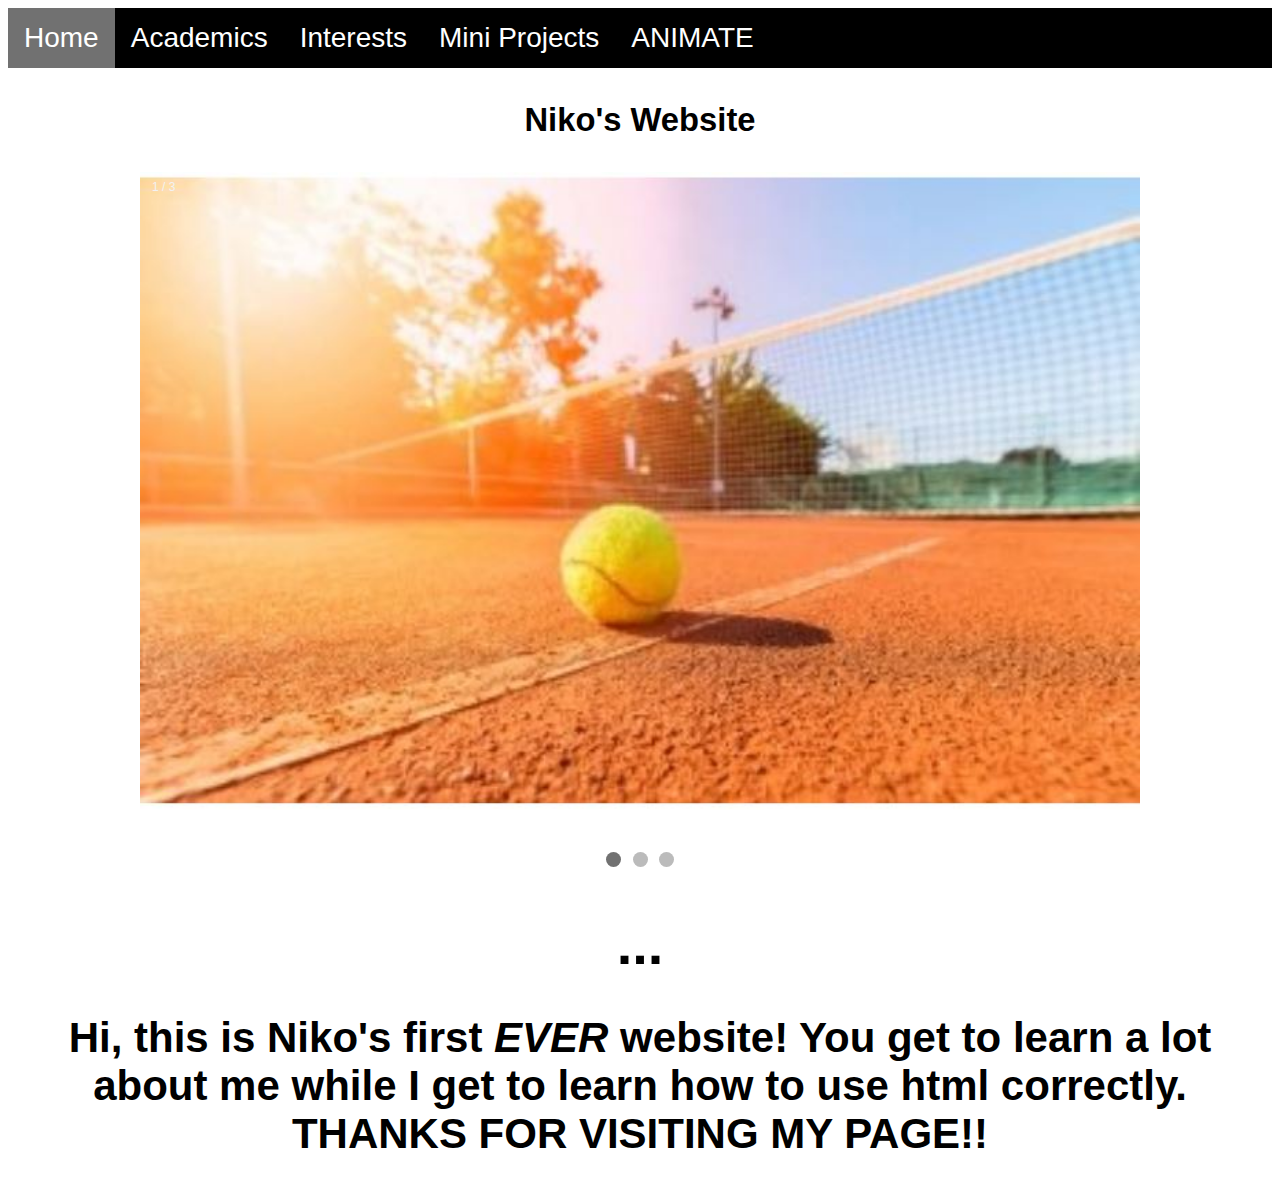
<file: index.html>
<!DOCTYPE html>
<html lang="en">
<head>
    <title>Additional HTML</title>
    <link rel="stylesheet" href="ForMyFirstWebsite.css">
    <meta charset="UTF-8">
    <title>Title</title>
</head>
<body>
<!DOCTYPE html>
<html>
<head>
    <style>
        body {
            font-size: 28px;
        }

        ul {
            list-style-type: none;
            margin: 0;
            padding: 0;
            overflow: hidden;
            background-color: black;
            position: -webkit-sticky; /* Safari */
            position: sticky;
            top: 0;
        }

        li {
            float: left;
        }

        li a {
            display: block;
            color: white;
            text-align: center;
            padding: 14px 16px;
            text-decoration: none;
        }

        li a:hover {
            background-color: dimgrey;
        }

        .active {
            background-color: mediumpurple;
        } <!---src http://www.w3schools.com-->

    </style>
</head>
<body>

<div class="header">
   </div>

<ul>
    <li><a class="active" href="index.html">Home</a></li>
    <li><a href="Academics.html">Academics</a></li>
    <li><a href="Pets.html">Interests</a></li>
    <li><a href="MiniProjects.html">Mini Projects</a></li>
     <li><a href="moving.html">ANIMATE</a></li>
</ul>

<h3> Niko's Website</h3>
<style>
    * {box-sizing: border-box;}
    body {font-family: Verdana, sans-serif;}
    .mySlides {display: none;}
    img {vertical-align: middle;}

    /* Slideshow container */
    .slideshow-container {
        max-width: 1000px;
        position: relative;
        margin: auto;
    }

    /* Caption text */
    .text {
        color: #f2f2f2;
        font-size: 15px;
        padding: 8px 12px;
        position: absolute;
        bottom: 8px;
        width: 100%;
        text-align: center;
    }

    /* Number text (1/3 etc) */
    .numbertext {
        color: #f2f2f2;
        font-size: 12px;
        padding: 8px 12px;
        position: absolute;
        top: 0;
    }

    /* The dots/bullets/indicators */
    .dot {
        height: 15px;
        width: 15px;
        margin: 0 2px;
        background-color: #bbb;
        border-radius: 50%;
        display: inline-block;
        transition: background-color 0.6s ease;
    }

    .active {
        background-color: #717171;
    }

    /* Fading animation */
    .fade {
        -webkit-animation-name: fade;
        -webkit-animation-duration: 1.5s;
        animation-name: fade;
        animation-duration: 1.5s;
    }

    @-webkit-keyframes fade {
        from {opacity: .4}
        to {opacity: 1}
    }

    @keyframes fade {
        from {opacity: .4}
        to {opacity: 1}
    }

    /* On smaller screens, decrease text size */
    @media only screen and (max-width: 300px) {
        .text {font-size: 11px}
    }
</style>


<div class="slideshow-container">

    <div class="mySlides fade">
        <div class="numbertext">1 / 3</div>
        <img src="img/tennisball.JPG" style="width:100%">

    </div>

    <div class="mySlides fade">
        <div class="numbertext">2 / 3</div>
        <img src="img/newyork.jpg" style="width:100%">

    </div>

    <div class="mySlides fade">
        <div class="numbertext">3 / 3</div>
        <img src="img/music.jpg" style="width:100%">

    </div>

</div>
<br>

<div style="text-align:center">
    <span class="dot"></span>
    <span class="dot"></span>
    <span class="dot"></span>
</div>

<script>
    var slideIndex = 0;
    showSlides();

    function showSlides() {
        var i;
        var slides = document.getElementsByClassName("mySlides");
        var dots = document.getElementsByClassName("dot");
        for (i = 0; i < slides.length; i++) {
            slides[i].style.display = "none";
        }
        slideIndex++;
        if (slideIndex > slides.length) {slideIndex = 1}
        for (i = 0; i < dots.length; i++) {
            dots[i].className = dots[i].className.replace(" active", "");
        }
        slides[slideIndex-1].style.display = "block";
        dots[slideIndex-1].className += " active";
        setTimeout(showSlides, 2000); // Change image every 2 seconds
    }
</script>

<h1>...</h1>
<h2>Hi, this is Niko's first <em>EVER</em> website! You get to learn a lot about me while I get to learn how to use
html correctly. <strong>THANKS FOR VISITING MY PAGE!!</strong></h2>
</body>
</html>
</file>
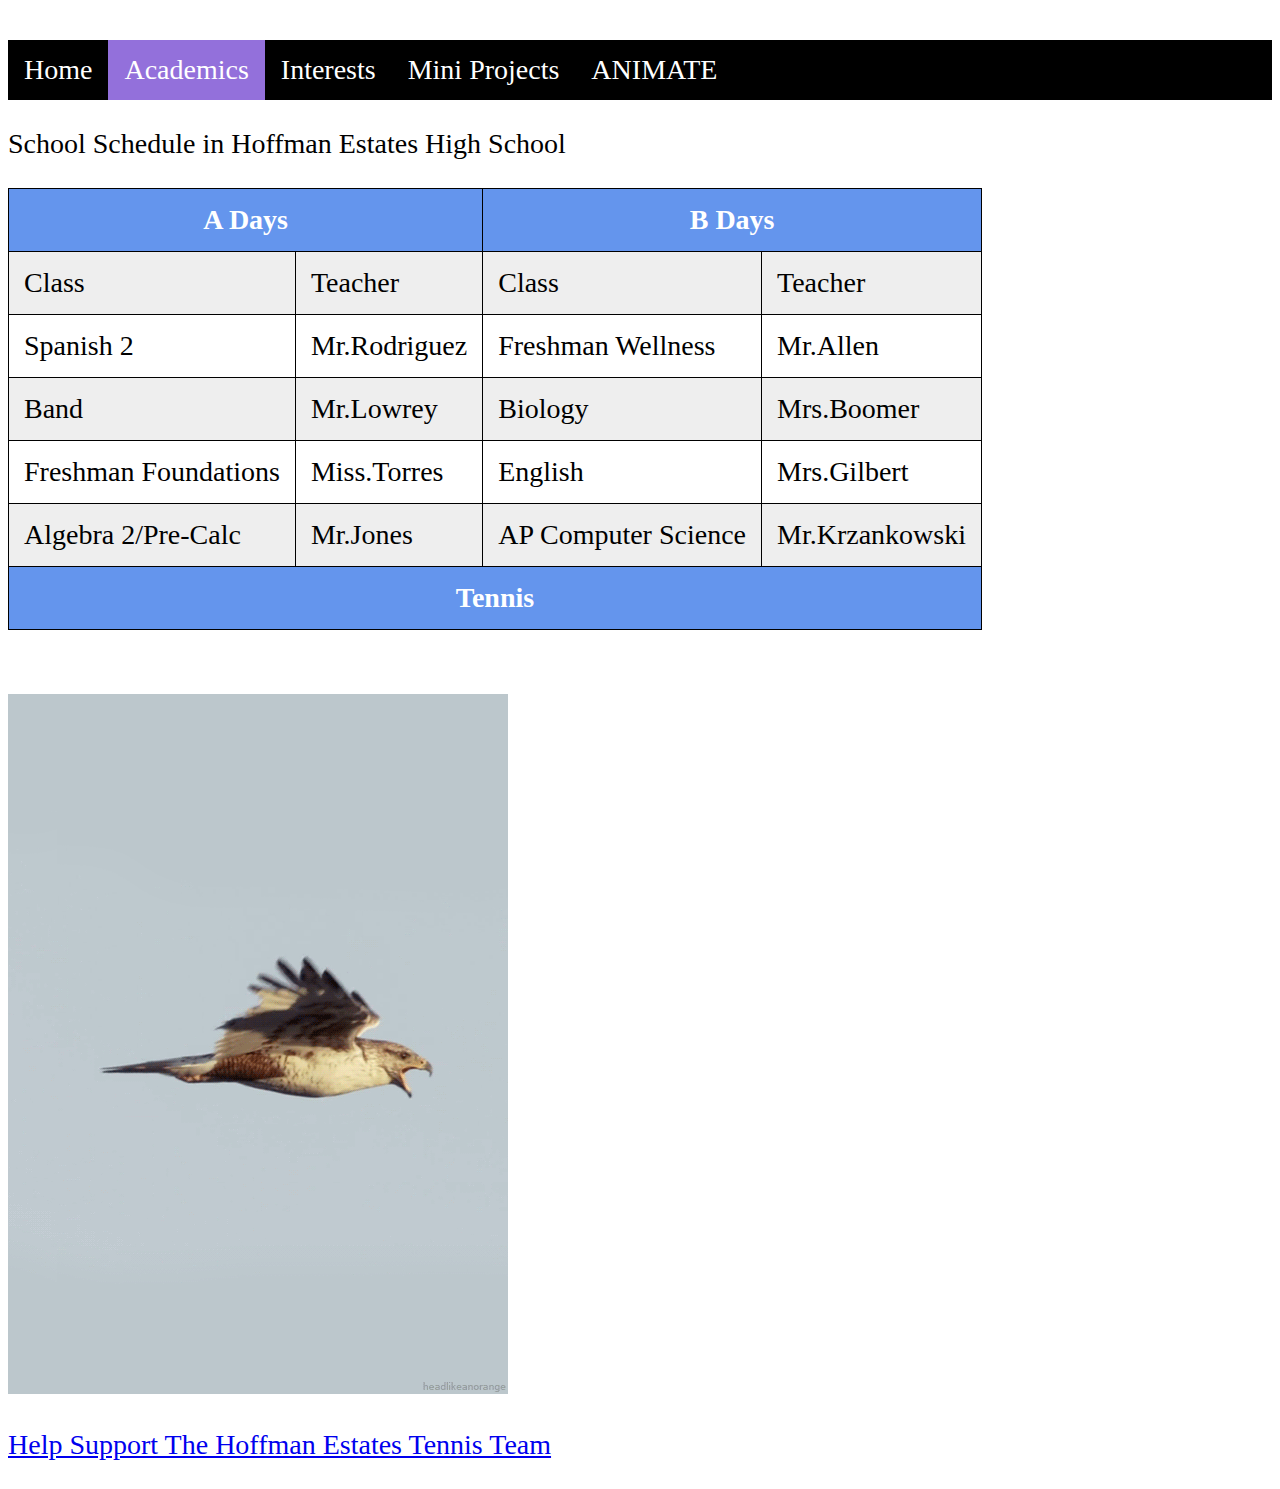
<file: Academics.html>
<!DOCTYPE html>
<html lang="en">
<head>
    <meta charset="UTF-8">
    <title>Academics</title>
</head>

<body>
<!DOCTYPE html>
<html>
<head>
    <style>

        body {
            font-size: 28px;
        }

        ul {
            list-style-type: none;
            margin: 0;
            padding: 0;
            overflow: hidden;
            background-color: black;
            position: -webkit-sticky; /* Safari */
            position: sticky;
            top: 0;
        }

        li {
            float: left;
        }

        li a {
            display: block;
            color: white;
            text-align: center;
            padding: 14px 16px;
            text-decoration: none;
        }

        li a:hover {
            background-color: dimgrey;
        }

        .active {
            background-color: mediumpurple;
        } <!---src http://www.w3schools.com-->

    </style>
</head>
<img>

<div class="header">
</div>

<ul>
    <li><a href="index.html">Home</a></li>
    <li><a class="active" href="Academics.html">Academics</a></li>
    <li><a href="Pets.html">Interests</a></li>
    <li><a href="MiniProjects.html">Mini Projects</a></li>
      <li><a href="moving.html">ANIMATE</a></li>
</ul>
<p>School Schedule in Hoffman Estates High School</p>
<style>
    table {
width:100%;
}
table, th, td {
border: 1px solid black;
border-collapse: collapse;
}
th, td {
padding: 15px;
text-align: left;
}
table#firstTable tr:nth-child(even) {
background-color: #eee;
}
table#firstTable tr:nth-child(odd) {
background-color: #fff;
}
table#firstTable th {
background-color: cornflowerblue;
color: white;
}
</style>
    <table style="width: auto " id="firstTable" border="solid">

        <tr>
            <th colspan="2"><center>A Days</center></th>
            <th colspan="2"><center>B Days</center></th>

        </tr>
        <tr>
            <td> Class </td>
            <td> Teacher</td>
            <td> Class</td>
            <td> Teacher </td>
        </tr>
        <tr>
            <td> Spanish 2 </td>
            <td> Mr.Rodriguez </td>
            <td> Freshman Wellness </td>
            <td> Mr.Allen </td>
        </tr>
        <tr>
            <td>Band</td>
            <td>Mr.Lowrey</td>
            <td>Biology</td>
            <td>Mrs.Boomer</td>
        </tr>
        <tr>
            <td>Freshman Foundations</td>
            <td>Miss.Torres</td>
            <td>English</td>
            <td>Mrs.Gilbert</td>
        </tr>
        <tr>
            <td>Algebra 2/Pre-Calc</td>
            <td>Mr.Jones</td>
            <td>AP Computer Science</td>
            <td>Mr.Krzankowski</td>
        </tr>
        <tr>
            <th colspan="4"><center>Tennis</center></th>
        </tr>
    </table>
<br><br>
<img src="img/hawk.gif">



            <a href="http://www.snap-raise.com/fundraisers/hoffman-estates-high-school-girls-tennis-2018" >
                <p>Help Support The Hoffman Estates Tennis Team</p>
            </a>

</body>
</html>
</file>
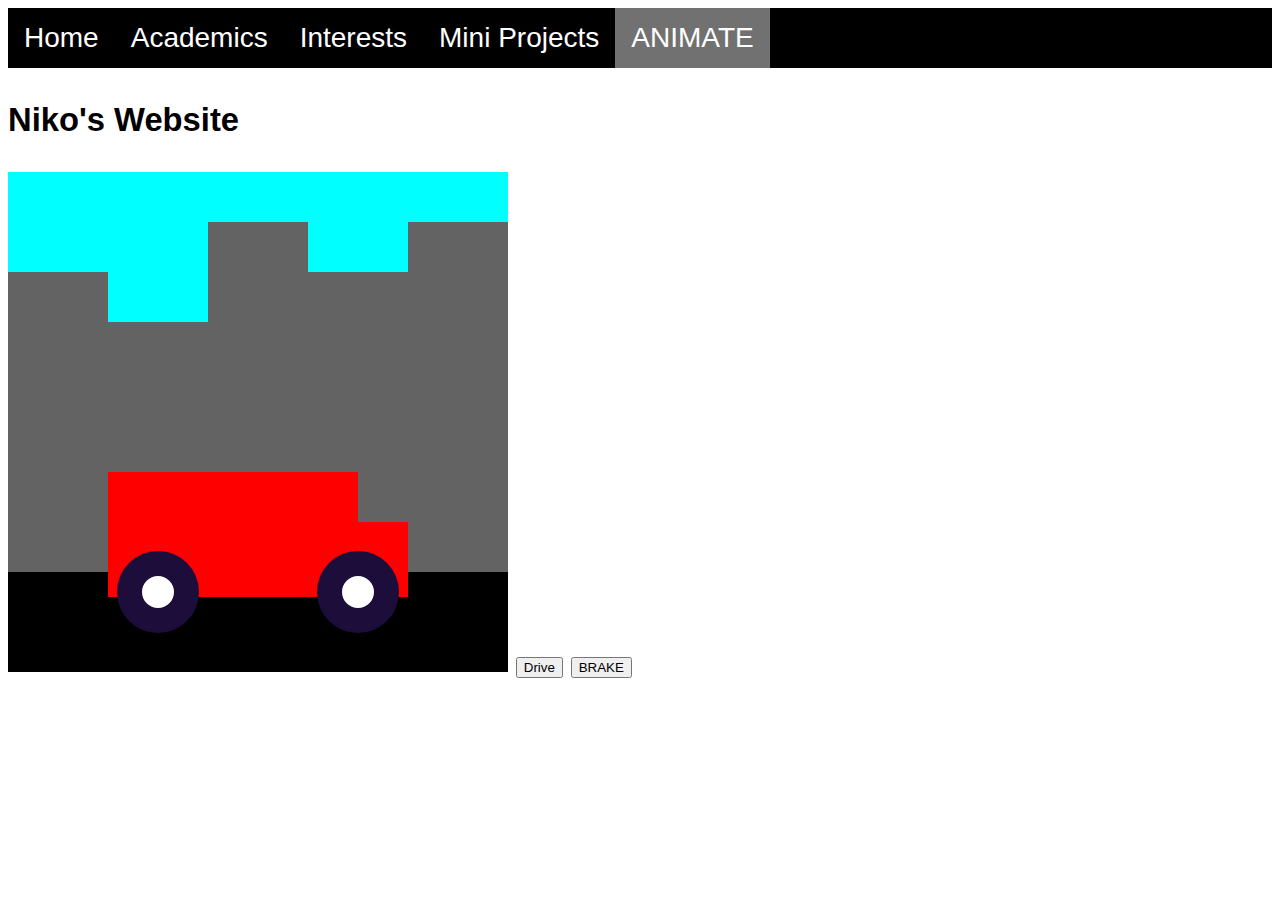
<file: moving.html>
<!DOCTYPE html>
<html lang="en">
<head>
    <meta charset="UTF-8">
    <title>Moving</title>
</head>
      <style>
        body {
            font-size: 28px;
        }

        ul {
            list-style-type: none;
            margin: 0;
            padding: 0;
            overflow: hidden;
            background-color: black;
            position: -webkit-sticky; /* Safari */
            position: sticky;
            top: 0;
        }

        li {
            float: left;
        }

        li a {
            display: block;
            color: white;
            text-align: center;
            padding: 14px 16px;
            text-decoration: none;
        }

        li a:hover {
            background-color: dimgrey;
        }

        .active {
            background-color: mediumpurple;
        } <!---src http://www.w3schools.com-->

    </style>
    <div class="header">
   </div>

<ul>
    <li><a href="index.html">Home</a></li>
    <li><a href="Academics.html">Academics</a></li>
    <li><a href="Pets.html">Interests</a></li>
    <li><a href="MiniProjects.html">Mini Projects</a></li>
     <li><a class="active" href="moving.html">ANIMATE</a></li>
</ul>

<h3> Niko's Website</h3>
<style>
    * {box-sizing: border-box;}
    body {font-family: Verdana, sans-serif;}
    .mySlides {display: none;}
    img {vertical-align: middle;}

    /* Slideshow container */
    .slideshow-container {
        max-width: 1000px;
        position: relative;
        margin: auto;
    }

    /* Caption text */
    .text {
        color: #f2f2f2;
        font-size: 15px;
        padding: 8px 12px;
        position: absolute;
        bottom: 8px;
        width: 100%;
        text-align: center;
    }

    /* Number text (1/3 etc) */
    .numbertext {
        color: #f2f2f2;
        font-size: 12px;
        padding: 8px 12px;
        position: absolute;
        top: 0;
    }

    /* The dots/bullets/indicators */
    .dot {
        height: 15px;
        width: 15px;
        margin: 0 2px;
        background-color: #bbb;
        border-radius: 50%;
        display: inline-block;
        transition: background-color 0.6s ease;
    }

    .active {
        background-color: #717171;
    }

    /* Fading animation */
    .fade {
        -webkit-animation-name: fade;
        -webkit-animation-duration: 1.5s;
        animation-name: fade;
        animation-duration: 1.5s;
    }

    @-webkit-keyframes fade {
        from {opacity: .4}
        to {opacity: 1}
    }

    @keyframes fade {
        from {opacity: .4}
        to {opacity: 1}
    }

    /* On smaller screens, decrease text size */
    @media only screen and (max-width: 300px) {
        .text {font-size: 11px}
    }
</style>
<script>

    var a;
    var oneX=100;
    var oneY=300;
    var oneW=250;
    var oneH=125;

    var twoX=350;
    var twoY=350;
    var twoW=50;
    var twoH=75;


    var wheelOneX=150;
    var wheelOneY=420;
    var wheelOneR=40;

    var wheelTwoX=350;
    var wheelTwoY=420;
    var wheelTwoR=40;

    var wheelThreeX=150;
    var wheelThreeY=420;
    var wheelThreeR=15;



    var wheelFourX=350;
    var wheelFourY=420;
    var wheelFourR=15;

    var buildOneX=0;
    var buildOneY=100;
    var buildOneW=100;
    var buildOneH=300;

    var buildTwoX=100;
    var buildTwoY=150;
    var buildTwoW=100;
    var buildTwoH=250;

    var buildThreeX=200;
    var buildThreeY=50;
    var buildThreeW=100;
    var buildThreeH=350;

    var buildFourX=300;
    var buildFourY=100;
    var buildFourW=100;
    var buildFourH=300;

    var buildFiveX=400;
    var buildFiveY=50;
    var buildFiveW=100;
    var buildFiveH=350;

    var buildSixX=500;
    var buildSixY=150;
    var buildSixW=100;
    var buildSixH=250;

    var SkyzX=0;
    var SkyzY=0;
    var SkyzW=500;
    var SkyzH=500;

    var SkyOneX=500;
    var SkyOneY=0;
    var SkyOneW=500;
    var SkyOneH=500;

    var SkyTwoX=1000;
    var SkyTwoY=0;
    var SkyTwoW=500;
    var SkyTwoH=500;

    var SkyThreeX=1500;
    var SkyThreeY=0;
    var SkyThreeW=500;
    var SkyThreeH=500;

    var SkyFourX=2000;
    var SkyFourY=0;
    var SkyFourW=500;
    var SkyFourH=500;

    var SkyFiveX=2500;
    var SkyFiveY=0;
    var SkyFiveW=500;
    var SkyFiveH=500;



    function drawBackground()//things that WONT Move in the animation
    {
        var ctx= document.getElementById("myCanvas").getContext("2d");
        ctx.fillStyle="#00ffff";
        ctx.fillRect(0,0,window.innerWidth,window.innerHeight);// the dimension of this rectangle
        //will mirror the dimensions of the Canvas, regardless of the size of the Canvas
        ctx.beginPath();
        ctx.fillStyle="#000000";
        ctx.fillRect(0,400,500,100);
    }
    //var i= 0;
  function changeBackground()
    {

        var ctx = document.getElementById("myCanvas").getContext("2d");

        if (0 < i < 1) {
            ctx.fillStyle = "#00ffff";
            ctx.fillRect(0, 0, window.innerWidth, window.innerHeight);// the dimension of this rectangle
            //will mirror the dimensions of the Canvas, regardless of the size of the Canvas
            ctx.beginPath();
            ctx.fillStyle = "#000000";
            ctx.fillRect(0, 400, 500, 100);
            i++;

        }






    else
        if (2 < i < 3) {
            ctx.fillStyle = "#001959";
            ctx.fillRect(0, 0, window.innerWidth, window.innerHeight);// the dimension of this rectangle
            //will mirror the dimensions of the Canvas, regardless of the size of the Canvas
            ctx.beginPath();
            ctx.fillStyle = "#000000";
            ctx.fillRect(0, 400, 500, 100);
            i++;

        }
        else if (i > 4) {
            i = 0;
        }


    }
    function Background2()
    {
        var ctx = document.getElementById("myCanvas").getContext("2d");

        ctx.fillStyle="#00ffff";
        ctx.fillRect(SkyzX,SkyzY,SkyzW,SkyzH);

        // Create gradient
        var grd = ctx.createLinearGradient(0, 0, 500, 0);
        grd.addColorStop(0, "#00FFFF");
        grd.addColorStop(1, "#005cff");
        // Fill with gradient
        ctx.beginPath();
        ctx.fillStyle = grd;
        ctx.fillRect(SkyOneX,SkyOneY,SkyOneW,SkyOneH);

        grd.addColorStop(0, "#005cff");
        grd.addColorStop(1, "#1d0062");
        // Fill with gradient
        ctx.beginPath();
        ctx.fillStyle = grd;
        ctx.fillRect(SkyTwoX,SkyTwoY,SkyTwoW,SkyTwoH);

        ctx.fillStyle="#1d0062";
        ctx.fillRect(SkyThreeX,SkyThreeY,SkyThreeW,SkyThreeH);

        grd.addColorStop(0, "#1d0062");
        grd.addColorStop(1, "#005cff");
        // Fill with gradient
        ctx.beginPath();
        ctx.fillStyle = grd;
        ctx.fillRect(SkyFourX,SkyFourY,SkyFourW,SkyFourH);

        grd.addColorStop(0, "#005cff");
        grd.addColorStop(1, "#00ffff");
        // Fill with gradient
        ctx.beginPath();
        ctx.fillStyle = grd;
        ctx.fillRect(SkyFiveX,SkyFiveY,SkyFiveW,SkyFiveH);

        ctx.beginPath();
        ctx.fillStyle="#000000";
        ctx.fillRect(0,400,500,100);
    }

    var moveAmountSky= -10;
    function moveSky ()
    {
        var ctx= document.getElementById("myCanvas").getContext("2d");
        var grd = ctx.createLinearGradient(0, 0, 500, 0);


        SkyzX=SkyzX+moveAmountSky;
        ctx.fillStyle="#00ffff";
        ctx.fillRect(SkyzX,SkyzY,SkyzW,SkyzH);

        SkyOneX= SkyOneX+moveAmountSky;
        grd.addColorStop(0, "#00FFFF");
        grd.addColorStop(1, "#005cff");
        ctx.fillRect(buildOneX,buildOneY,buildOneW,buildOneH);

        SkyTwoX= SkyTwoX+moveAmountSky;
        grd.addColorStop(0, "#005cff");
        grd.addColorStop(1, "#1d0062");
        ctx.fillRect(SkyTwoX,SkyTwoY,SkyTwoW,SkyTwoH);

        SkyThreeX=SkyThreeX+moveAmountSky;
        ctx.fillStyle="#1d0062";
        ctx.fillRect(SkyThreeX,SkyThreeY,SkyThreeW,SkyThreeH);

        SkyFourX=SkyFourX+moveAmountSky;
        grd.addColorStop(0, "#1d0062");
        grd.addColorStop(1, "#005cff");
        ctx.fillRect(SkyFourX,SkyFourY,SkyFourW,SkyFourH);

        SkyFiveX=SkyFiveX+moveAmountSky;
        grd.addColorStop(0, "#005cff");
        grd.addColorStop(1, "#00ffff");
        ctx.fillRect(SkyFiveX,SkyFiveY,SkyFiveW,SkyFiveH);

        ctx.beginPath();
        ctx.fillStyle="#000000";
        ctx.fillRect(0,400,500,100);




    }
    function checkSky()
    {
        if (SkyzX <-100)
    {
        SkyzX=2000;
    }
        if (SkyOneX < -500)
        {
            SkyOneX=2000;
        }
        if (SkyTwoX < -500)
        {
            SkyTwoX=2000;
        }
        if (SkyThreeX <-500)
        {
            SkyThreeX=2000;
        }
        if (SkyFourX <-500)
        {
            SkyFourX=2000;
        }
        if (SkyFiveX <-500)
        {
            SkyFiveX=2000;
        }


    }
    function initialize ()
    {
        drawBackground(); // establish background elements
        //changeBackground();
        Background2();
        var ctx= document.getElementById("myCanvas").getContext("2d");
        //draw a red rectangle to animate
        // in fact, anything you eidh to animate would be draw here

        //cities

        ctx.beginPath();
        ctx.lineWidth=2;

        ctx.fillStyle ="#636363";
        ctx.fillRect(buildOneX,buildOneY,buildOneW,buildOneH);
        ctx.strokeStyle="#000000";
        ctx.stroke();


        ctx.beginPath();
        ctx.lineWidth=2;
        ctx.strokeStyle = "#000000";
        ctx.fillStyle ="#636363";
        ctx.fillRect(buildTwoX,buildTwoY,buildTwoW,buildTwoH);
        ctx.stroke();

        ctx.lineWidth=2;
        ctx.strokeStyle = "#000000";
        ctx.beginPath();
        ctx.fillStyle ="#636363";
        ctx.fillRect(buildThreeX,buildThreeY,buildThreeW,buildThreeH);
        ctx.stroke();


        ctx.beginPath();
        ctx.lineWidth=2;
        ctx.strokeStyle = "#000000";
        ctx.fillStyle ="#636363";
        ctx.fillRect(buildFourX,buildFourY,buildFourW,buildFourH);
        ctx.stroke();


        ctx.beginPath();
        ctx.lineWidth=2;
        ctx.strokeStyle = "#000000";
        ctx.fillStyle ="#636363";
        ctx.fillRect(buildFiveX,buildFiveY,buildFiveW,buildFiveH);
        ctx.stroke();


        ctx.beginPath();
        ctx.lineWidth=2;
        ctx.strokeStyle = "#000000";
        ctx.fillStyle ="#636363";
        ctx.fillRect(buildSixX,buildSixY,buildSixW,buildSixH);
        ctx.stroke();

        //car
        ctx.fillStyle ="#ff0000";
        ctx.fillRect(oneX,oneY,oneW,oneH);

        ctx.fillStyle ="#ff0000";
        ctx.fillRect(twoX,twoY,twoW,twoH);



        //wheel
        ctx.lineWidth=2;
        ctx.strokeStyle = "#1d0d3a";
        ctx.beginPath(); //instructions for the first circle starts here
        ctx.arc(wheelOneX,wheelOneY,wheelOneR,0,2*Math.PI);
        ctx.fillStyle ="#1d0d3a";
        ctx.fill();
        ctx.stroke();

        ctx.lineWidth=2;
        ctx.strokeStyle = "#1d0d3a";
        ctx.beginPath();
        ctx.arc(wheelTwoX,wheelTwoY,wheelTwoR,0,2*Math.PI);
        ctx.fillStyle ="#1d0d3a";
        ctx.fill();
        ctx.stroke();

        ctx.lineWidth=2;
        ctx.strokeStyle = "#ffffff";
        ctx.beginPath(); //instructions for the first circle starts here
        ctx.arc(wheelThreeX,wheelThreeY,wheelThreeR,0,2*Math.PI);
        ctx.fillStyle ="#ffffff";
        ctx.fill();
        ctx.stroke();

        ctx.lineWidth=2;
        ctx.strokeStyle = "#ffffff";
        ctx.beginPath();
        ctx.arc(wheelFourX,wheelFourY,wheelFourR,0,2*Math.PI);
        ctx.fillStyle ="#ffffff";
        ctx.fill();
        ctx.stroke();
    }
    var moveAmountCities= -5;
    function moveCities ()
    {
        var ctx= document.getElementById("myCanvas").getContext("2d");
       buildOneX= buildOneX+moveAmountCities;
        ctx.fillStyle = "#636363";
        ctx.fillRect(buildOneX,buildOneY,buildOneW,buildOneH);

        buildTwoX= buildTwoX+moveAmountCities;
        ctx.fillStyle = "#636363";
        ctx.fillRect(buildTwoX,buildTwoY,buildTwoW,buildTwoH);

        buildThreeX=buildThreeX+moveAmountCities;
        ctx.fillStyle = "#636363";
        ctx.fillRect(buildThreeX,buildThreeY,buildThreeW,buildThreeH);

        buildFourX=buildFourX+moveAmountCities;
        ctx.fillStyle = "#636363";
        ctx.fillRect(buildFourX,buildFourY,buildFourW,buildFourH);
        buildFiveX=buildFiveX+moveAmountCities;
        ctx.fillStyle = "#636363";
        ctx.fillRect(buildFiveX,buildFiveY,buildFiveW,buildFiveH);
        buildSixX=buildSixX+moveAmountCities;
        ctx.fillStyle = "#636363";
        ctx.fillRect(buildSixX,buildSixY,buildSixW,buildSixH);



    }
    function checkCities()
    {
        if (buildOneX < -100)
        {
            buildOneX=600;
        }
        if (buildTwoX < -100)
        {
            buildTwoX=600;
        }
        if (buildThreeX <-100)
        {
            buildThreeX=600;
        }
        if (buildFourX <-100)
        {
            buildFourX=600;
        }
        if (buildFiveX <-100)
        {
            buildFiveX=600;
        }
        if (buildSixX <-100)
        {
            buildSixX=600;
        }

    }
    function moveWheelsRight ()
    {
        var ctx= document.getElementById("myCanvas").getContext("2d");
        wheelOneY= wheelOneY+moveAmount; //modify cords
        ctx.lineWidth=2;
        ctx.strokeStyle = "#1d0d3a";
        ctx.beginPath(); //instructions for the first circle starts here
        ctx.arc(wheelOneX,wheelOneY,wheelOneR,0,2*Math.PI);
        ctx.fillStyle ="#1d0d3a";
        ctx.fill();
        ctx.stroke();
        wheelTwoY=wheelTwoY+moveAmount;
        ctx.lineWidth=2;
        ctx.beginPath();
        ctx.strokeStyle = "#1d0d3a";
        ctx.arc(wheelTwoX,wheelTwoY,wheelTwoR,0,2*Math.PI);
        ctx.fillStyle ="#1d0d3a";
        ctx.fill();
        ctx.stroke();

        wheelThreeY= wheelThreeY+moveAmount;
        ctx.lineWidth=2;
        ctx.strokeStyle = "#ffffff";
        ctx.beginPath(); //instructions for the first circle starts here
        ctx.arc(wheelThreeX,wheelThreeY,wheelThreeR,0,2*Math.PI);
        ctx.fillStyle ="#ffffff";
        ctx.fill();
        ctx.stroke();

        wheelFourY= wheelFourY+moveAmount;
        ctx.lineWidth=2;
        ctx.strokeStyle = "#ffffff";
        ctx.beginPath();
        ctx.arc(wheelFourX,wheelFourY,wheelFourR,0,2*Math.PI);
        ctx.fillStyle ="#ffffff";
        ctx.fill();
        ctx.stroke();
    }
    function checkCar()
    {
        if (oneY > 375)
        {
            moveAmount= moveAmount*(-1);
        }
        if ( oneY < 275)
        {
            moveAmount= moveAmount*(-1);
        }
    }
    function checkCar2()
    {
        if (twoY > 375)
        {
            moveAmount= moveAmount*(-1);
        }
        if ( twoY < 275)
        {
            moveAmount= moveAmount*(-1);
        }
    }
    var moveAmount = -3;
    function moveCarRight ()
    {
        var ctx= document.getElementById("myCanvas").getContext("2d");
        oneY= oneY+moveAmount; //modify cords
        ctx.fillStyle = "#FF0000";
        ctx.fillRect(oneX,oneY,oneW,oneH);
        twoY=twoY+moveAmount;
        ctx.fillStyle = "#FF0000";
        ctx.fillRect(twoX,twoY,twoW,twoH);
    }

    function animate() //these are the frames that get repeated (animated)
    {
        a = requestAnimationFrame(animate);
        drawBackground();
        Background2 ();
        moveSky ();
        moveCities ();
        moveCarRight ();
        checkCar();
        checkCar2();
        moveWheelsRight ();

        checkSky();

        checkCities();
    }
    function startAnimation ()
    {
        animate()
    }
    function stopAnimation ()
    {
        cancelAnimationFrame(a);
    }




</script>
<body onload="initialize()">
<canvas id="myCanvas" width="500" height="500"></canvas>
<button type="button" onclick="startAnimation()">Drive</button>
<button type="button" onclick="stopAnimation()">BRAKE</button>
</body>
</html>
</file>
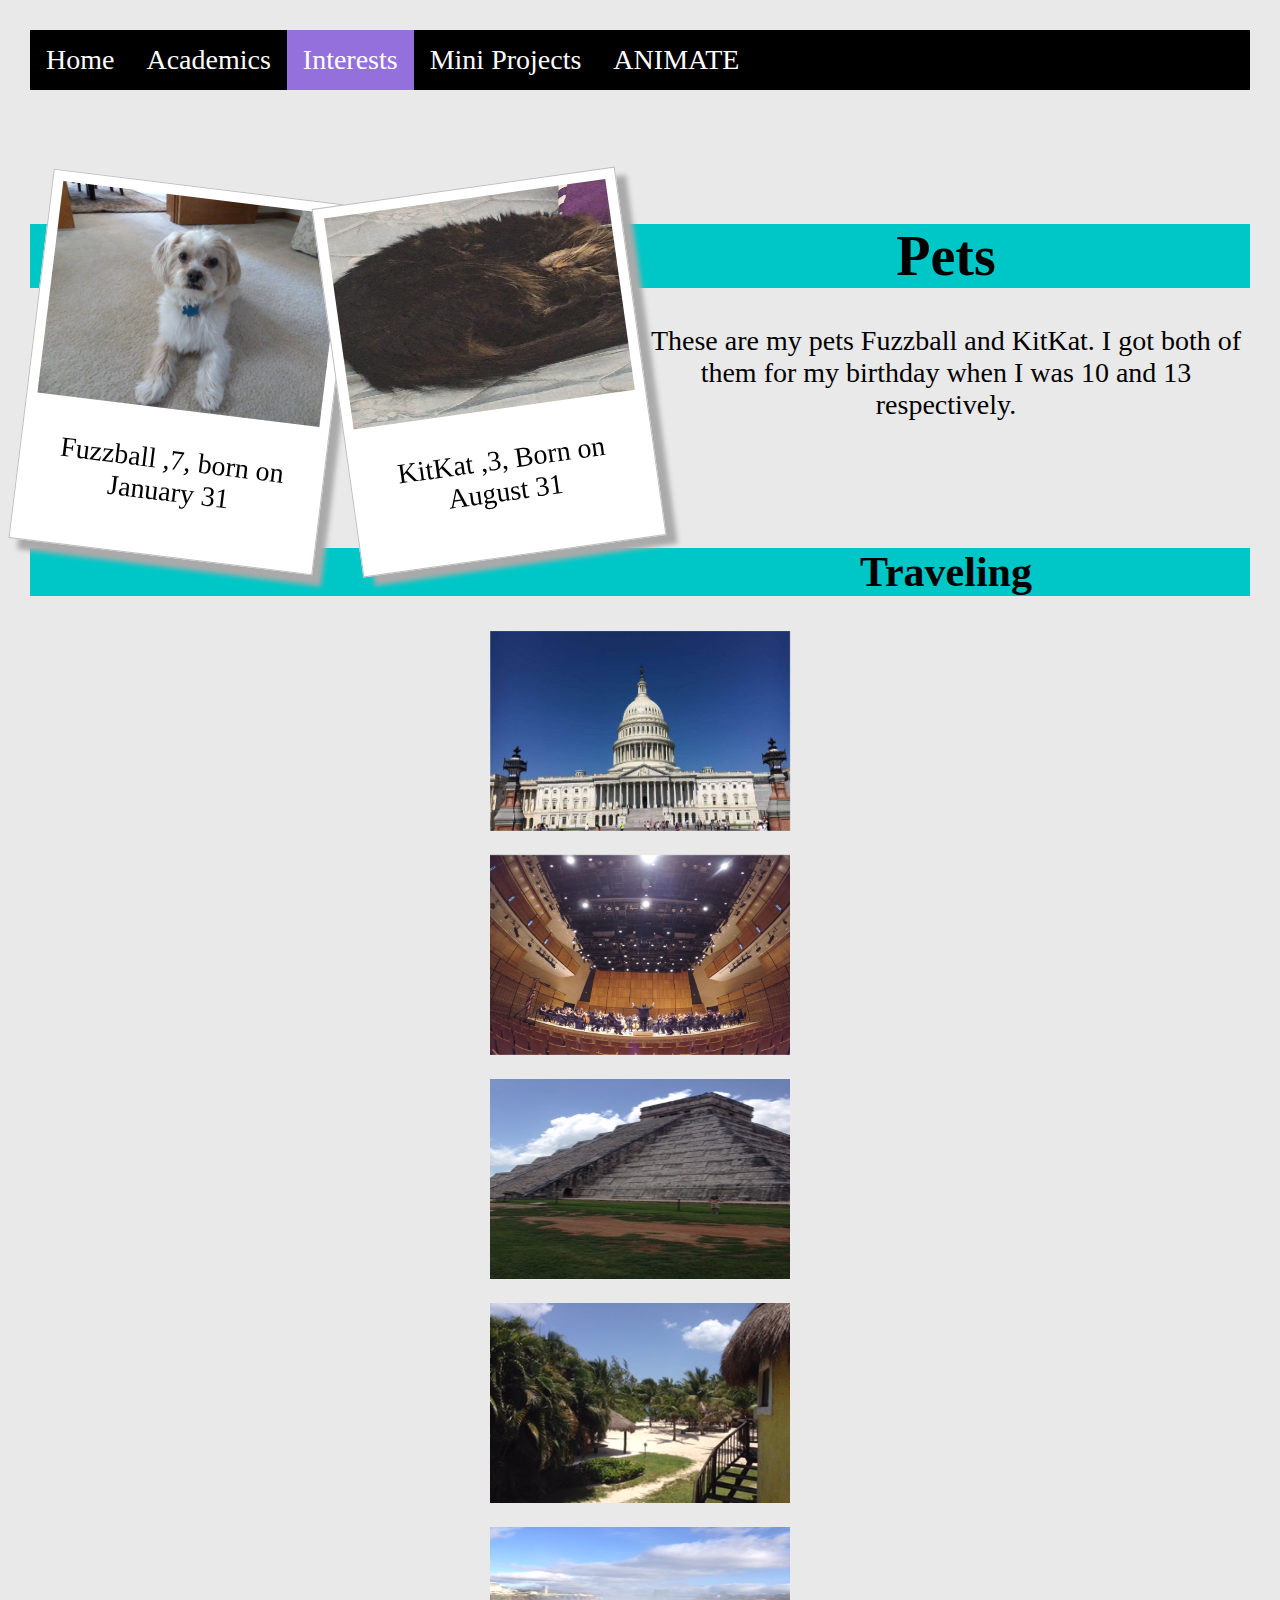
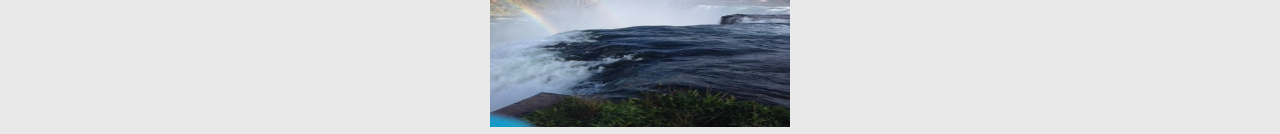
<file: Pets.html>
<!DOCTYPE html>
<html lang="en">
<head>
    <meta charset="UTF-8">
    <title>Interests</title>
</head>
<body>
<!DOCTYPE html>
<html lang="en">
<head>
    <title>Additional HTML</title>
    <link rel="stylesheet" href="ForMyFirstWebsite.css">
    <meta charset="UTF-8">
    <title></title>
</head>
<body>
<!DOCTYPE html>
<html>
<head>
    <style>
        body {
            font-size: 28px;
        }

        ul {
            list-style-type: none;
            margin: 0;
            padding: 0;
            overflow: hidden;
            background-color: black;
            position: -webkit-sticky; /* Safari */
            position: sticky;
            top: 0;
        }

        li {
            float: left;
        }

        li a {
            display: block;
            color: white;
            text-align: center;
            padding: 14px 16px;
            text-decoration: none;
        }

        li a:hover {
            background-color: dimgrey;
        }

        .active {
            background-color: mediumpurple;
        } <!---src http://www.w3schools.com-->

    </style>
</head>
<body>

<div class="header">
</div>

<ul>
    <li><a href="index.html">Home</a></li>
    <li><a href="Academics.html">Academics</a></li>
    <li><a class="active" href="Pets.html">Interests</a></li>
    <li><a href="MiniProjects.html">Mini Projects</a></li>
     <li><a href="moving.html">ANIMATE</a></li>
</ul>
                          <style>
        body {
            margin: 30px;
            background-color: #E9E9E9;
        }

        div.polaroid {
            width: 284px;
            padding: 10px 10px 20px 10px;
            border: 1px solid #BFBFBF;
            background-color: white;
            box-shadow: 10px 10px 5px #aaaaaa;
        }

        div.rotate_right {
            float: left;
            -ms-transform: rotate(7deg); /* IE 9 */
            -webkit-transform: rotate(7deg); /* Safari */
            transform: rotate(7deg);
        }

        div.rotate_left {
            float: left;
            -ms-transform: rotate(-8deg); /* IE 9 */
            -webkit-transform: rotate(-8deg); /* Safari */
            transform: rotate(-8deg);
        }
    </style>
</head>
<body>
<br> <br> <br> <!-- from https://www.w3schools.com/cssref/tryit.asp?filename=trycss3_image_gallery -->
<div class="polaroid rotate_right">
    <img src="img/Fuzzball.JPG" width="284" height="213">
    <p class="caption">Fuzzball ,7, born on January 31</p>
</div>

<div class="polaroid rotate_left">
    <img src="img/Kitkat.JPG" width="284" height="213">
    <p class="caption">KitKat ,3, Born on August 31</p>
</div>
<h1 style="background-color: #00c7c7">Pets</h1>
<p>          These are my pets Fuzzball and KitKat. I got both of them for my birthday when I was 10 and 13 respectively. </p>
<br><br>
<h2 style="background-color: #00c7c7"><center>Traveling</center></h2>

<div class="flip-box">
    <div class="flip-box-inner">
        <div class="flip-box-front">
            <img src="img/Capitol.JPG" alt="Capitol" style="width:300px;height:200px">
        </div>
        <div class="flip-box-back">
            <h2>Washington DC</h2>
            <p>United States Capitol</p>
        </div>
    </div>
</div>
<br><br><br><br><br><br><br>
    <div class="flip-box">
        <div class="flip-box-inner">
            <div class="flip-box-front">
                <img src="img/CarneigeHall.jpeg" alt="CarnegieHall" style="width:300px;height:200px">
            </div>
            <div class="flip-box-back">
                <h2>New York</h2>
                <p>Carnegie Hall</p>
            </div>
        </div>
    </div>

<br><br><br><br><br><br><br>
<div class="flip-box">
    <div class="flip-box-inner">
        <div class="flip-box-front">
            <img src="img/aztec.jpeg" alt="Aztec" style="width:300px;height:200px">
        </div>
        <div class="flip-box-back">
            <h2>Mexico</h2>
            <p>Aztec Temples</p>
        </div>
    </div>
</div>


<br><br><br><br><br><br><br>
<div class="flip-box">
    <div class="flip-box-inner">
        <div class="flip-box-front">
            <img src="img/Cozmel.jpeg" alt="Cozumel" style="width:300px;height:200px">
        </div>
        <div class="flip-box-back">
            <h2>Cozumel, Mexico</h2>

        </div>
    </div>
</div>

<br><br><br><br><br><br><br>
<div class="flip-box">
    <div class="flip-box-inner">
        <div class="flip-box-front">
            <img src="img/niagraFalls.JPG" alt="niagaraFalls" style="width:300px;height:200px" style="">
        </div>
        <div class="flip-box-back">
            <h2>Canada</h2>
            <p>Niagara Falls</p>
        </div>
    </div>
</div>


</body>
</html>
</file>
<file: ForMyFirstWebsite.css>
<html>
<head>
<style>
h1 { text-align: center;

}


}

h3
{
    text-align: center;

}
h2
{
    text-align: center;
}
body
{
    text-align: center;
}
</style>
</head>
<body>
        /* The flip box container - set the width and height to whatever you want.
        We have added the border property to demonstrate that the flip itself goes
        out of the box on hover (remove perspective if you don't want the 3D effect */
    .flip-box {
        background-color: transparent;
        width: 300px;
        height: 200px;
        border: 1px solid #f1f1f1;
        perspective: 1000px; /* Remove this if you don't want the 3D effect */
    }

/* This container is needed to position the front and back side */
.flip-box-inner {
    position: relative;
    width: 100%;
    height: 100%;
    text-align: center;
    transition: transform 0.8s;
    transform-style: preserve-3d;
}

/* Do an horizontal flip when you move the mouse over the flip box container */
.flip-box:hover .flip-box-inner {
    transform: rotateY(180deg);
}

/* Position the front and back side */
.flip-box-front, .flip-box-back {
    position: absolute;
    width: 100%;
    height: 100%;
    backface-visibility: hidden;
}

/* Style the front side (fallback if image is missing) */
.flip-box-front {
    background-color: #bbb;
    color: black;
}

/* Style the back side */
.flip-box-back {
    background-color: dodgerblue;
    color: Black;
    transform: rotateY(180deg);
} <!--- w3schools.com--->
</body>
  </html>
</file>
